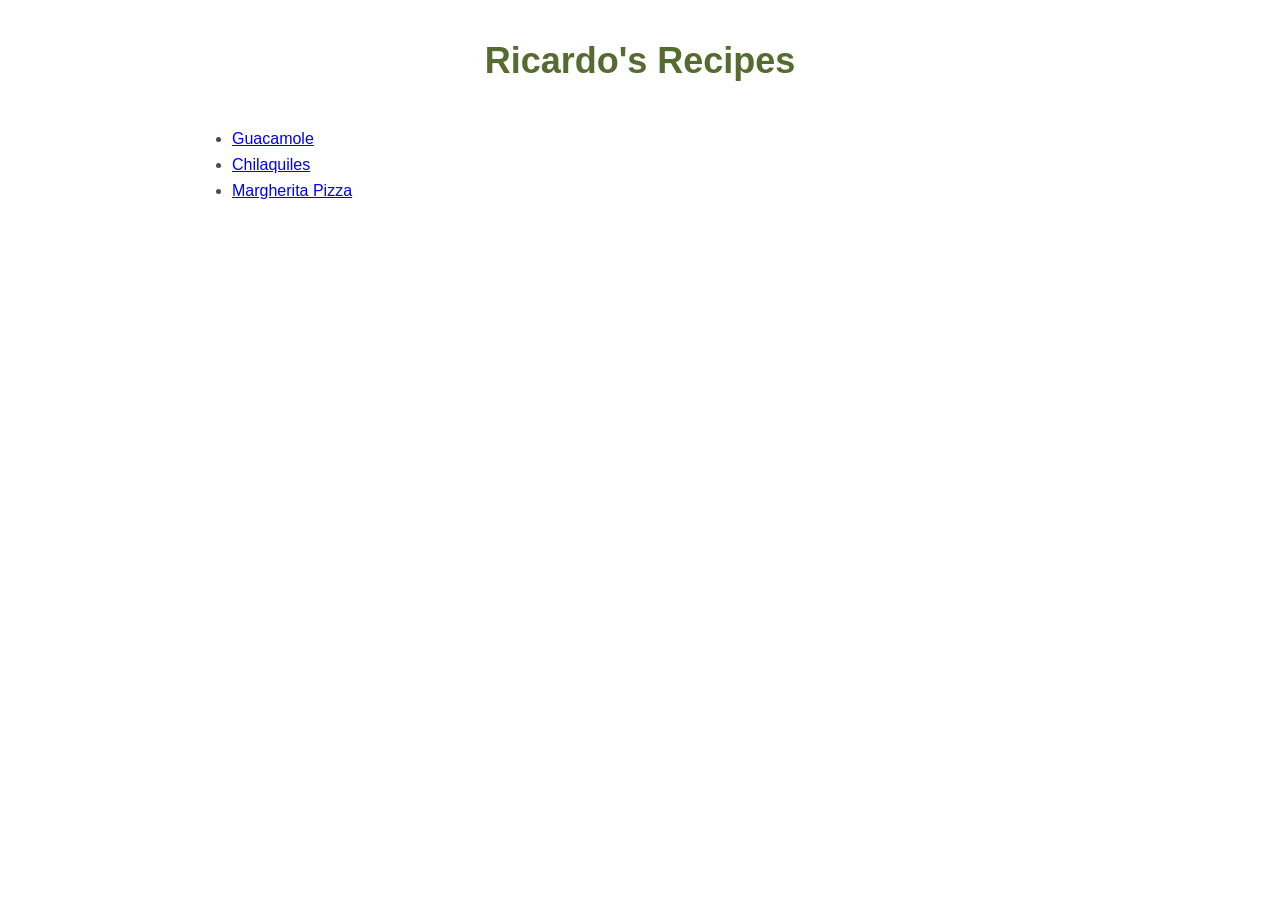
<file: index.html>
<!DOCTYPE html>
<html lang="en">
<head>
    <meta charset="UTF-8">
    <meta name="viewport" content="width=device-width, initial-scale=1.0">
    <link rel="stylesheet" href="styles.css">
    <title>My Recipes</title>
</head>
<body>
    <h1 class="home-title">Ricardo's Recipes</h1>

    <ul class="recipe-index">
        <li><a href="recipes/guacamole.html">Guacamole</a></li>
        <li><a href="recipes/chilaquiles.html">Chilaquiles</a></li>
        <li><a href="recipes/margherita.html">Margherita Pizza</a></li>
    </ul>
</body>
</html>
</file>
<file: styles.css>
* {
    font-family: 'Verdana', sans-serif;
    box-sizing: border-box;
    margin-bottom: 20px;
}

body {
    margin-inline: 15%;
    margin-bottom: 48px;
}

.home-title {
    margin-top: 40px;
    color: darkolivegreen;
    text-align: center;
    font-size: 36px;
}

.recipe-index {
    margin-top: 48px;
}

p, li {
    color: #4c4c4c
}

li {
    margin-block: 8px;
}

h2 {
    padding-bottom: 4px;
    border-bottom: 1px solid olive;
}
</file>
